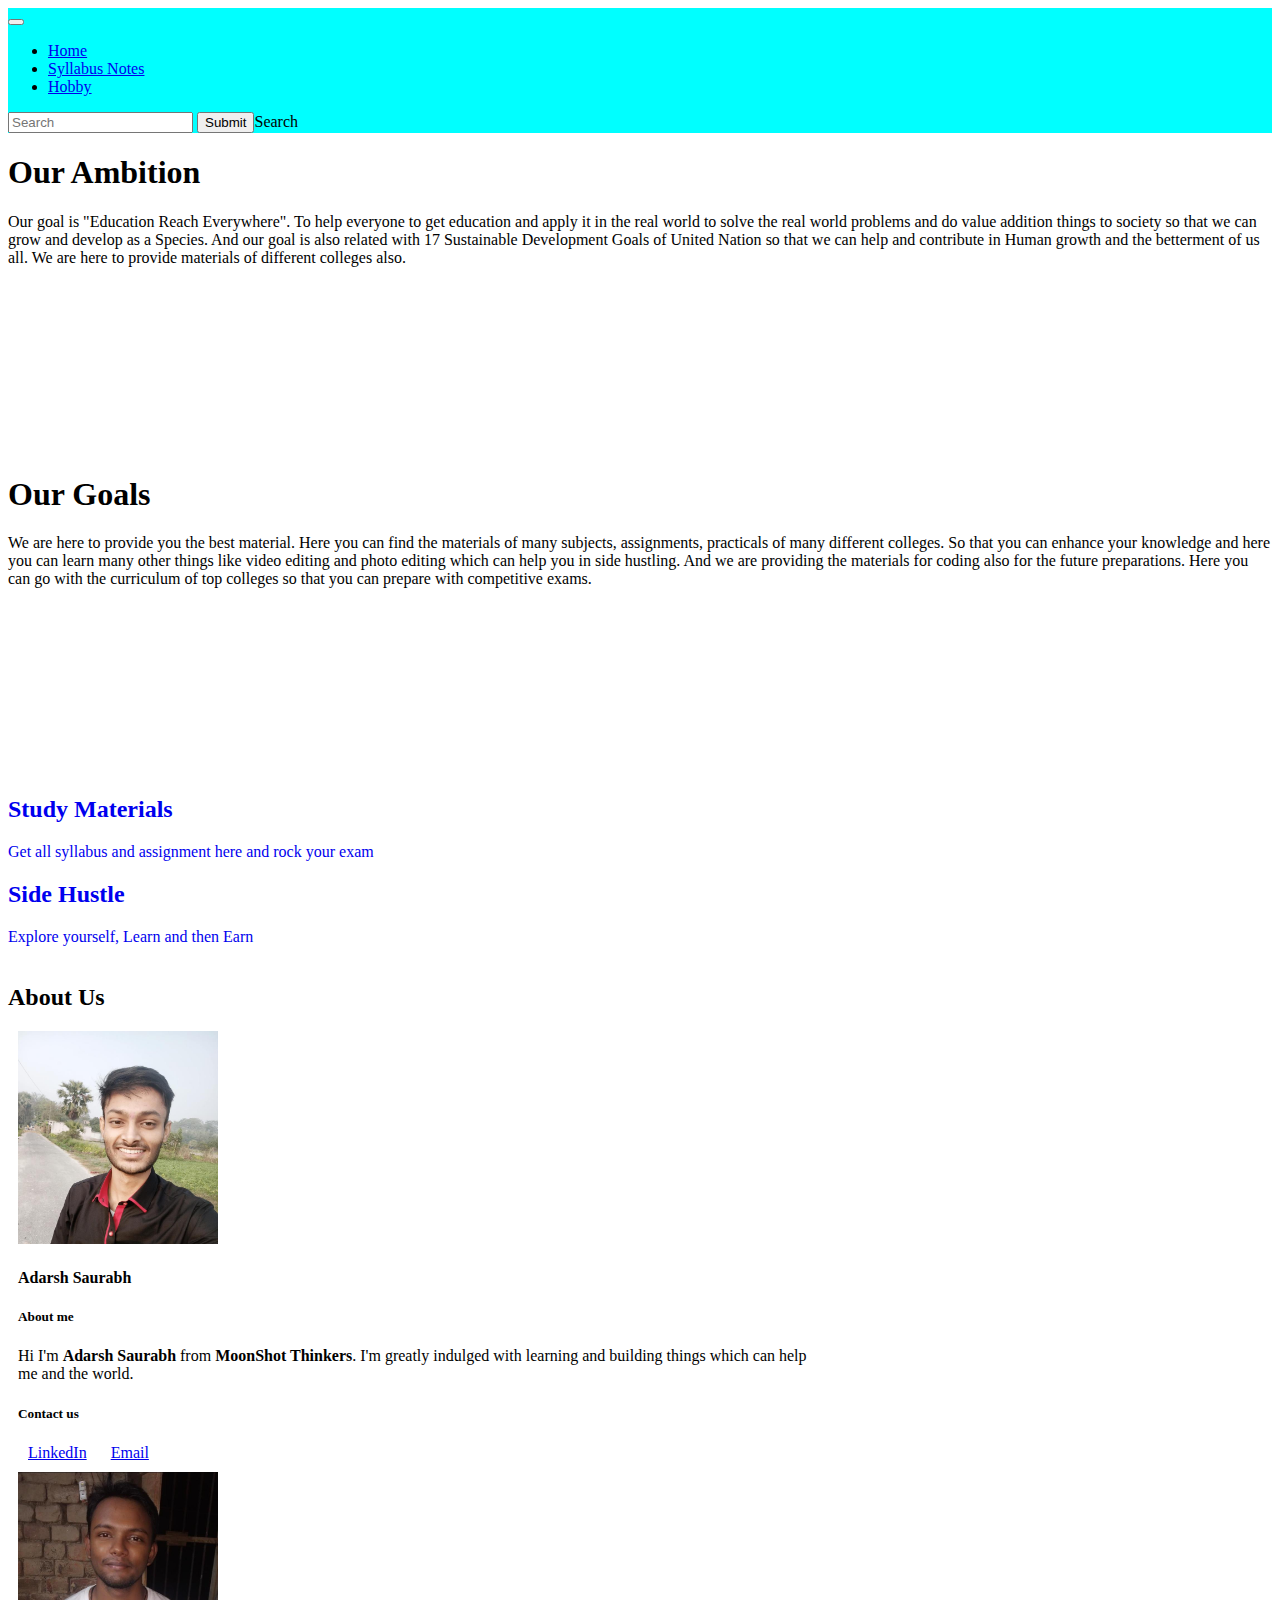
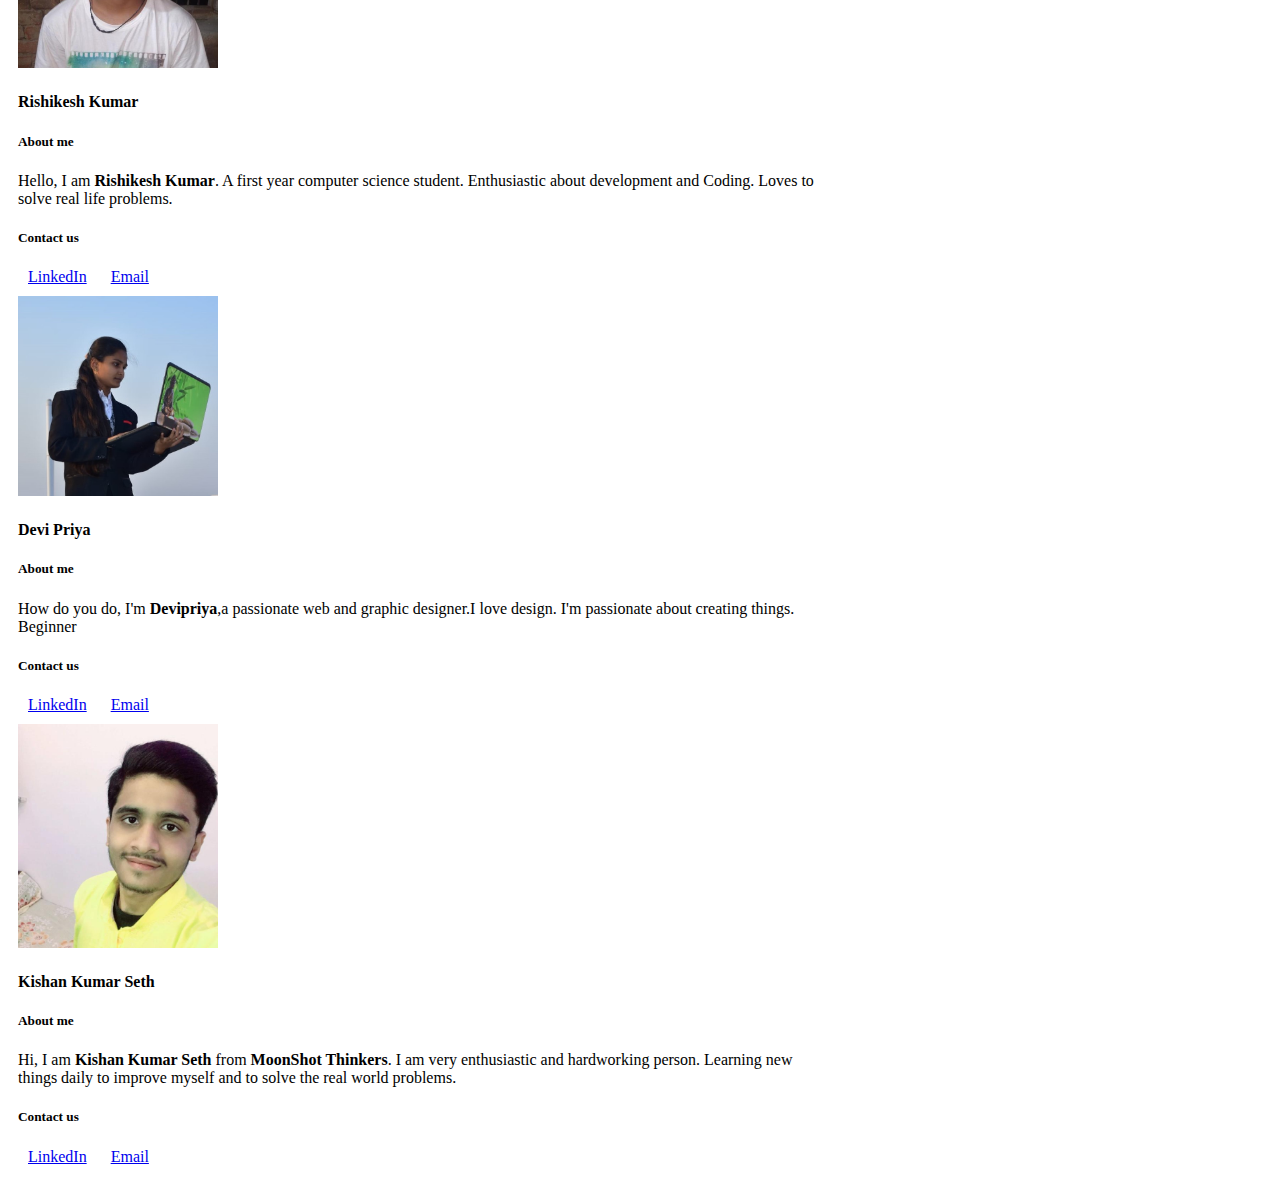
<file: QualityEducation/index.html>
<!DOCTYPE html>
<html lang="en">

<head>
    <meta charset="UTF-8">
    <meta http-equiv="X-UA-Compatible" content="IE=edge">
    <meta name="viewport" content="width=device-width, initial-scale=1.0">
    <title>Home</title>
    <link href="https://cdn.jsdelivr.net/npm/bootstrap@5.0.0-beta3/dist/css/bootstrap.min.css" rel="stylesheet"
        integrity="sha384-eOJMYsd53ii+scO/bJGFsiCZc+5NDVN2yr8+0RDqr0Ql0h+rP48ckxlpbzKgwra6" crossorigin="anonymous">
    <script src="https://ajax.googleapis.com/ajax/libs/jquery/3.4.1/jquery.min.js"></script>
    <link rel="stylesheet" href="static/css/index.css">
</head>

<body>
    <nav class="navbar navbar-expand-lg navbar-dark bg-dark shadow sticky-top">
        <div class="container-fluid">
            <button class="navbar-toggler" type="button" data-bs-toggle="collapse"
                data-bs-target="#navbarSupportedContent" aria-controls="navbarSupportedContent" aria-expanded="false"
                aria-label="Toggle navigation">
                <span class="navbar-toggler-icon"></span>
            </button>
            <div class="collapse navbar-collapse" id="navbarSupportedContent">
                <ul class="navbar-nav me-auto mb-2 mb-lg-0">
                    <li class="nav-item">
                        <a class="nav-link active" aria-current="page" href="#">Home</a>
                    </li>
                    <li class="nav-item">
                        <a class="nav-link" href="extensions/allsubs.html">Syllabus Notes</a>
                    </li>
                    <li class="nav-item">
                        <a class="nav-link" href="extensions/Hobby.html">Hobby</a>
                    </li>

                </ul>
                <form class="d-flex" method="GET" action="https://www.google.com/search">
                    <input class="form-control me-2" type="search" placeholder="Search" aria-label="Search" name="q">
                    <input class="btn btn-outline-success" type="submit">Search</input>
                </form>
            </div>
        </div>
        </div>
    </nav>
    <main class="container-fluid d-flex align-items-center flex-column mt-md-3 p-1">
        <div class="container-fluid row align-items-center p-3 no-gutters gap-3">
            <section class="col d-flex align-items-center flex-column justify-content-evenly border border-primary p-2">
                <h1 class="text-decoration-underline">Our Ambition</h1>
                <p>Our goal is <span class="fw-bolder">"Education Reach Everywhere"</span>. To help everyone to get
                    education and
                    apply it in the real
                    world to
                    solve the real world problems and do value addition things to society so that we can grow and
                    develop as a Species.
                    And our goal is also related with <span class="fw-bolder">17 Sustainable Development Goals of United
                        Nation</span> so that
                    we can help and contribute
                    in Human growth and the betterment of us all.
                    We are here to provide materials of different colleges also.</p>
            </section>

            <section class="col d-flex align-items-center flex-column justify-content-evenly border border-primary p-2">
                <h1 class="text-decoration-underline">Our Goals</h1>
                <p>We are here to provide you the best material.
                    Here you can find the materials of many subjects, assignments, practicals of many different
                    colleges.
                    So that you can enhance your knowledge and here you can learn many other things like <span
                        class="fw-bolder">video
                        editing and
                        photo editing</span> which can help you in <span class="fw-bolder">side hustling</span>. And we
                    are providing the materials
                    for coding also for the future
                    preparations. Here you can go with the curriculum of top colleges so that you can prepare with
                    competitive exams.</p>
            </section>
        </div>
        <div class="container-fluid row align-items-center p-3 no-gutters gap-3">
            <a href="extensions/allsubs.html" class="border border-primary p-2 col bg-info bg-gradient d-flex flex-column align-items-center  justify-content-center">
                <h2 class="fw-bolder">Study Materials</h2>
                <p>Get all syllabus and assignment here and rock your exam</p>
            </a>

            <a href="extensions/Hobby.html" class="border border-primary p-2 col bg-info bg-gradient d-flex flex-column align-items-center  justify-content-center">
                <h2 class="fw-bolder">Side Hustle</h2>
                <p>Explore yourself, Learn and then Earn</p>
            </a>
        </div>

    </main>

    <footer class="bg-light text-center text-lg-start d-flex align-items-center flex-column justify-content-evenly">
        <h2>About Us</h2>
        <div class="row align-items-center border border-primary p-2">
            <div class="border col">
                <img src="static/Profile Photo/i1.jpeg" class="card-img-left" alt="profile">
                <h4 class="card-title">Adarsh Saurabh</h4>
            </div>
            <div class="container col">
                <h5>About me</h5>
                <p>Hi I'm <b>Adarsh Saurabh</b> from <b>MoonShot Thinkers</b>. I'm greatly indulged with learning and building things which can help me and the world.<br>
</p>
                <h5>Contact us</h5>
                <a href="https://www.linkedin.com/in/adarsh-saurabh-b27492145/" class="btn btn-primary" role="button"
                    target="_blank">LinkedIn</a>
                <a href="mailto:adarshsaurabh1396@gmail.com" class="btn btn-primary" role="button">Email</a>
            </div>
        </div>
        <div class="row align-items-center border border-primary p-2">
            <div class="border col">
                <img src="static/Profile Photo/i2.jpeg" class="card-img-left" alt="profile">
                <h4 class="card-title">Rishikesh Kumar</h4>
            </div>
            <div class="container col">
                <h5>About me</h5>
                <p>Hello, 
                    I am <b>Rishikesh Kumar</b>.
                    A first year computer science student. Enthusiastic about development and Coding. Loves to solve real life problems.</p>
                <h5>Contact us</h5>
                <a href="https://www.linkedin.com/in/rishikesh-kumar-b62b22201/" class="btn btn-primary" role="button"
                    target="_blank">LinkedIn</a>
                <a href="mailto:rishi7258prince@gmail.com" class="btn btn-primary" role="button">Email</a>
            </div>
        </div>
        <div class="row align-items-center border border-primary p-2">
            <div class="border col">
                <img src="static/Profile Photo/i3.jpg" class="card-img-left" alt="profile">
                <h4 class="card-title">Devi Priya</h4>
            </div>
            <div class="container col">
                <h5>About me</h5>
                <p>How do you do, I'm<b> Devipriya</b>,a passionate web and graphic designer.I love design. I'm passionate about creating things. Beginner</p>
                <h5>Contact us</h5>
                <a href="https://www.linkedin.com/in/devipriya-vaddepally-750347201/" class="btn btn-primary"
                    role="button" target="_blank">LinkedIn</a>
                <a href="mailto:devipriyavaddepally@gmail.com" class="btn btn-primary" role="button">Email</a>
            </div>
        </div>
        <div class="row align-items-center border border-primary p-2 d-flex">
            <div class="border col">
                <img src="static/Profile Photo/i4.jpeg" class="card-img-left" alt="profile">
                <h4 class="card-title">Kishan Kumar Seth</h4>
            </div>
            <div class="container col">
                <h5>About me</h5>
                            <p> Hi, I am <b>Kishan Kumar Seth</b> from <b>MoonShot Thinkers</b>.
                        I am very enthusiastic and hardworking person. 
                        Learning new things daily  to improve myself and to solve the real world problems.
                    
                    
                    </p>
                <h5>Contact us</h5>
                <a href="https://www.linkedin.com/in/kishan-kumar-seth-abc" class="btn btn-primary" role="button"
                    target="_blank">LinkedIn</a>
                <a href="mailto:kkseth412@gmail.com" class="btn btn-primary" role="button">Email</a>
            </div>
        </div>

    </footer>

    <!-- <div class="auth_window">
        <div class="remove">
            <span>X</span>
        </div>
        <div class="login">
            <div class="switch">
                <button class="login_switch">Login</button>
                <button class="signup_switch">Signup</button>
            </div>
            <form action="#" id="login_form" method="POST">
                <input type="text" placeholder="Enter your username or password" name="name" required>
                <input type="password" placeholder="Enter your password" name="password" required>
                <input type="submit" value="Login">
            </form>
            <form action="#" id="signup_form" method="POST">
                <input type="text" name="name" id="name" placeholder="Enter your name" required>
                <input type="email" name="email" id="email" placeholder="Enter your email" required>
                <input type="password" name="password" id="password" placeholder="Enter a secure password" required>
                <input type="password" placeholder="Re-enter your password" required>
                <input type="submit" value="Create account">
            </form>
            <div class="other_oth_options">
                <h3>Other Methods</h3>
                <img src="static//images/images.png" alt="Google">
                <img src="static/images/fb_icon_325x325.png" alt="Facebook">
                <img src="static/images/download.png" alt="LinkedIn">
            </div>
        </div>
    </div> -->
</body>


<script src="https://cdn.jsdelivr.net/npm/bootstrap@5.0.0-beta3/dist/js/bootstrap.bundle.min.js"
    integrity="sha384-JEW9xMcG8R+pH31jmWH6WWP0WintQrMb4s7ZOdauHnUtxwoG2vI5DkLtS3qm9Ekf"
    crossorigin="anonymous"></script>
<script src="https://cdn.jsdelivr.net/npm/@popperjs/core@2.9.1/dist/umd/popper.min.js"
    integrity="sha384-SR1sx49pcuLnqZUnnPwx6FCym0wLsk5JZuNx2bPPENzswTNFaQU1RDvt3wT4gWFG"
    crossorigin="anonymous"></script>
<script src="https://cdn.jsdelivr.net/npm/bootstrap@5.0.0-beta3/dist/js/bootstrap.min.js"
    integrity="sha384-j0CNLUeiqtyaRmlzUHCPZ+Gy5fQu0dQ6eZ/xAww941Ai1SxSY+0EQqNXNE6DZiVc"
    crossorigin="anonymous"></script>
<script src="static/js/index.js"></script>

</html>
</file>
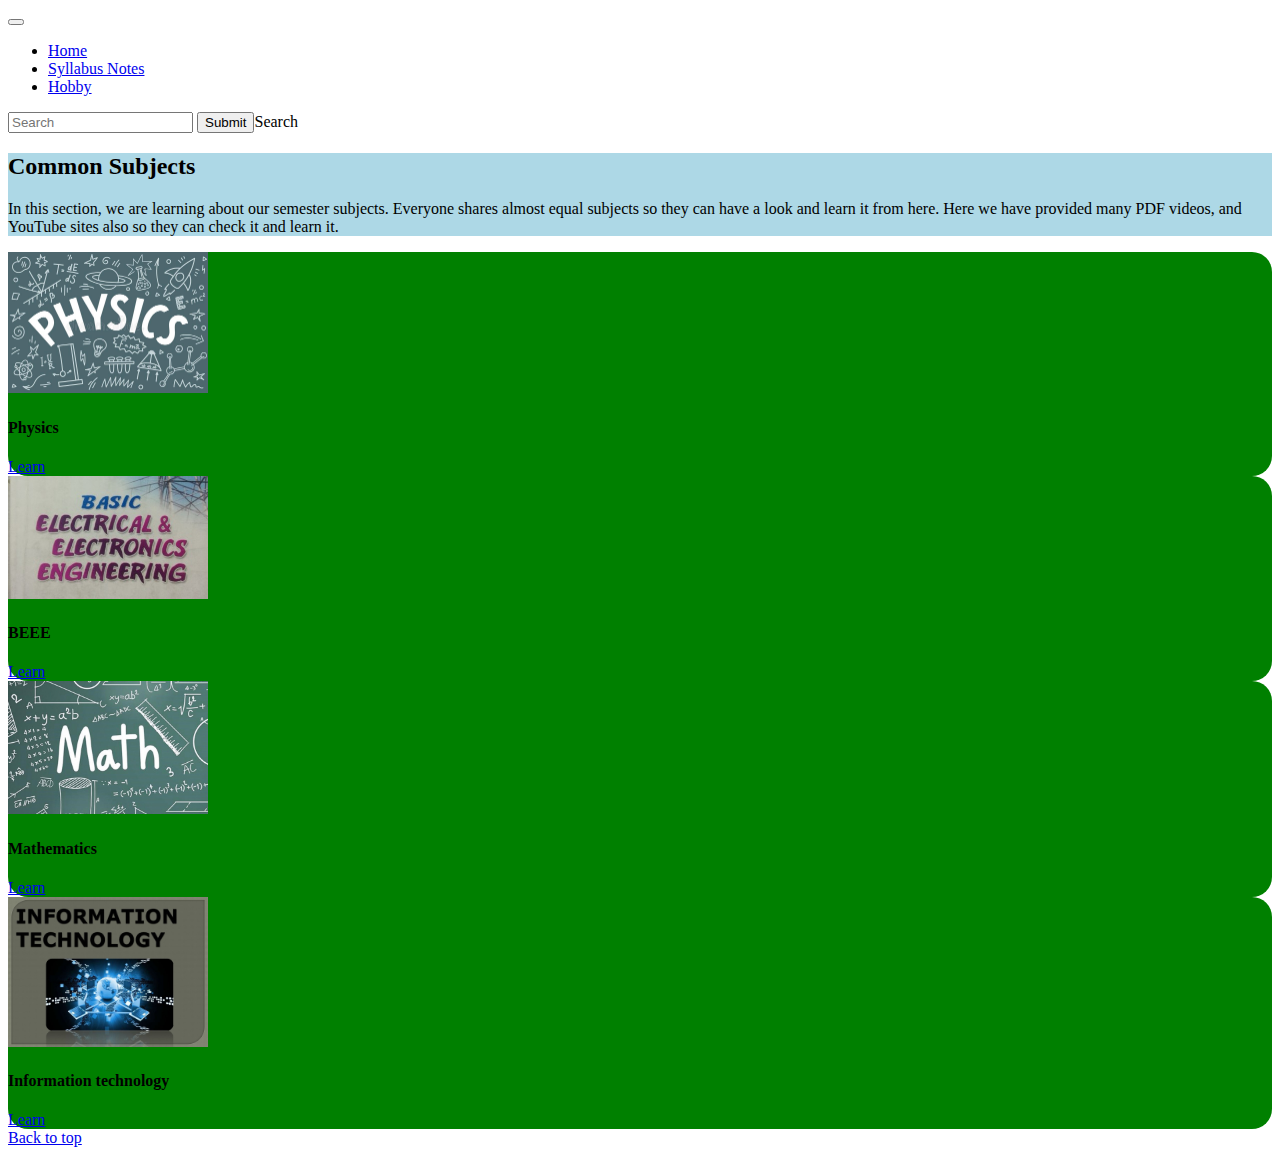
<file: QualityEducation/extensions/allsubs.html>
<!doctype html>
<html lang="en">

<head>

  <meta charset="utf-8">
  <meta name="viewport" content="width=device-width, initial-scale=1">


  <link href="https://cdn.jsdelivr.net/npm/bootstrap@5.0.0-beta3/dist/css/bootstrap.min.css" rel="stylesheet"
    integrity="sha384-eOJMYsd53ii+scO/bJGFsiCZc+5NDVN2yr8+0RDqr0Ql0h+rP48ckxlpbzKgwra6" crossorigin="anonymous">
  <link rel="stylesheet" href="../static/css/allsubs.css">
  <title>Subjects</title>
</head>



<body>
  <nav id="nav_top" class="navbar navbar-expand-lg navbar-dark bg-dark shadow sticky-top">
    <div class="container-fluid">
        <button class="navbar-toggler" type="button" data-bs-toggle="collapse"
            data-bs-target="#navbarSupportedContent" aria-controls="navbarSupportedContent" aria-expanded="false"
            aria-label="Toggle navigation">
            <span class="navbar-toggler-icon"></span>
        </button>
        <div class="collapse navbar-collapse" id="navbarSupportedContent">
            <ul class="navbar-nav me-auto mb-2 mb-lg-0">
                <li class="nav-item">
                    <a class="nav-link" aria-current="page" href="../index.html">Home</a>
                </li>
                <li class="nav-item">
                    <a class="nav-link active" href="#">Syllabus Notes</a>
                </li>
                <li class="nav-item">
                    <a class="nav-link" href="Hobby.html">Hobby</a>
                </li>

            </ul>
            <form class="d-flex" method="GET" action="https://www.google.com/search">
              <input class="form-control me-2" type="search" placeholder="Search" aria-label="Search" name="q">
              <input class="btn btn-outline-success" type="submit">Search</input>
          </form>
        </div>
    </div>
    </div>
</nav>
  <header class="container-fluid text-center shadow border">
    <h2>Common Subjects</h2>
    <p>In this section, we are learning about our semester subjects. Everyone shares almost equal subjects so they can have a look and learn it from here. Here we have provided many PDF videos, and YouTube sites also so they can check it and learn it.</p>
  </header>

  <div class="container-fluid row row-cols-4 gap-3 mx-auto border justify-content-center">

    <div class="card col align-items-center justify-content-center shadow">
      <img src="../static/images/physics-doodles-lettering-education-vector-illustration-physics-doodles-lettering-135625483.jpg" alt="Image">
      <h4>Physics</h4>
      <a class="container-fluid btn btn-primary fw-bolder" role="button" href="Subjects/Physics.html">Learn</a>
    </div>

    <div class="card col align-items-center justify-content-center shadow">
      <img src="../static/images/beee.jpg" alt="Image">
      <h4>BEEE</h4>
      <a class="container-fluid btn btn-primary fw-bolder" role="button" href="Subjects/BEEE.html">Learn</a>
    </div>

    <div class="card col align-items-center justify-content-center shadow">
      <img src="../static/images/mathematics-png.jpg" alt="Image">
      <h4>Mathematics</h4>
      <a class="container-fluid btn btn-primary fw-bolder" role="button" href="Subjects/Mathematics.html">Learn</a>
    </div>

    <div class="card col align-items-center justify-content-center shadow">
      <img src="../static/images/it.jpg" alt="Image">
      <h4>Information technology</h4>
      <a class="container-fluid btn btn-primary fw-bolder" role="button" href="Subjects/IIT.html">Learn</a>
    </div>

  <!-- <div class="card col align-items-center justify-content-center shadow">
      <img src="../static/images/english1.png" alt="Image">
      <h4>English</h4>
      <a class="container-fluid btn btn-primary fw-bolder" role="button" href="Subjects/english.html">Learn</a>
    </div>-->

  </div>

  <a href="#" class="container-fluid btn btn-primary mx-auto fw-bolder my-md-2" role="button">Back to top</a>

  
</body>

<script src="https://cdn.jsdelivr.net/npm/bootstrap@5.0.0-beta3/dist/js/bootstrap.bundle.min.js"
  integrity="sha384-JEW9xMcG8R+pH31jmWH6WWP0WintQrMb4s7ZOdauHnUtxwoG2vI5DkLtS3qm9Ekf"
  crossorigin="anonymous"></script>


<script src="https://cdn.jsdelivr.net/npm/@popperjs/core@2.9.1/dist/umd/popper.min.js"
  integrity="sha384-SR1sx49pcuLnqZUnnPwx6FCym0wLsk5JZuNx2bPPENzswTNFaQU1RDvt3wT4gWFG"
  crossorigin="anonymous"></script>
<script src="https://cdn.jsdelivr.net/npm/bootstrap@5.0.0-beta3/dist/js/bootstrap.min.js"
  integrity="sha384-j0CNLUeiqtyaRmlzUHCPZ+Gy5fQu0dQ6eZ/xAww941Ai1SxSY+0EQqNXNE6DZiVc"
  crossorigin="anonymous"></script>
  
</html>
</file>
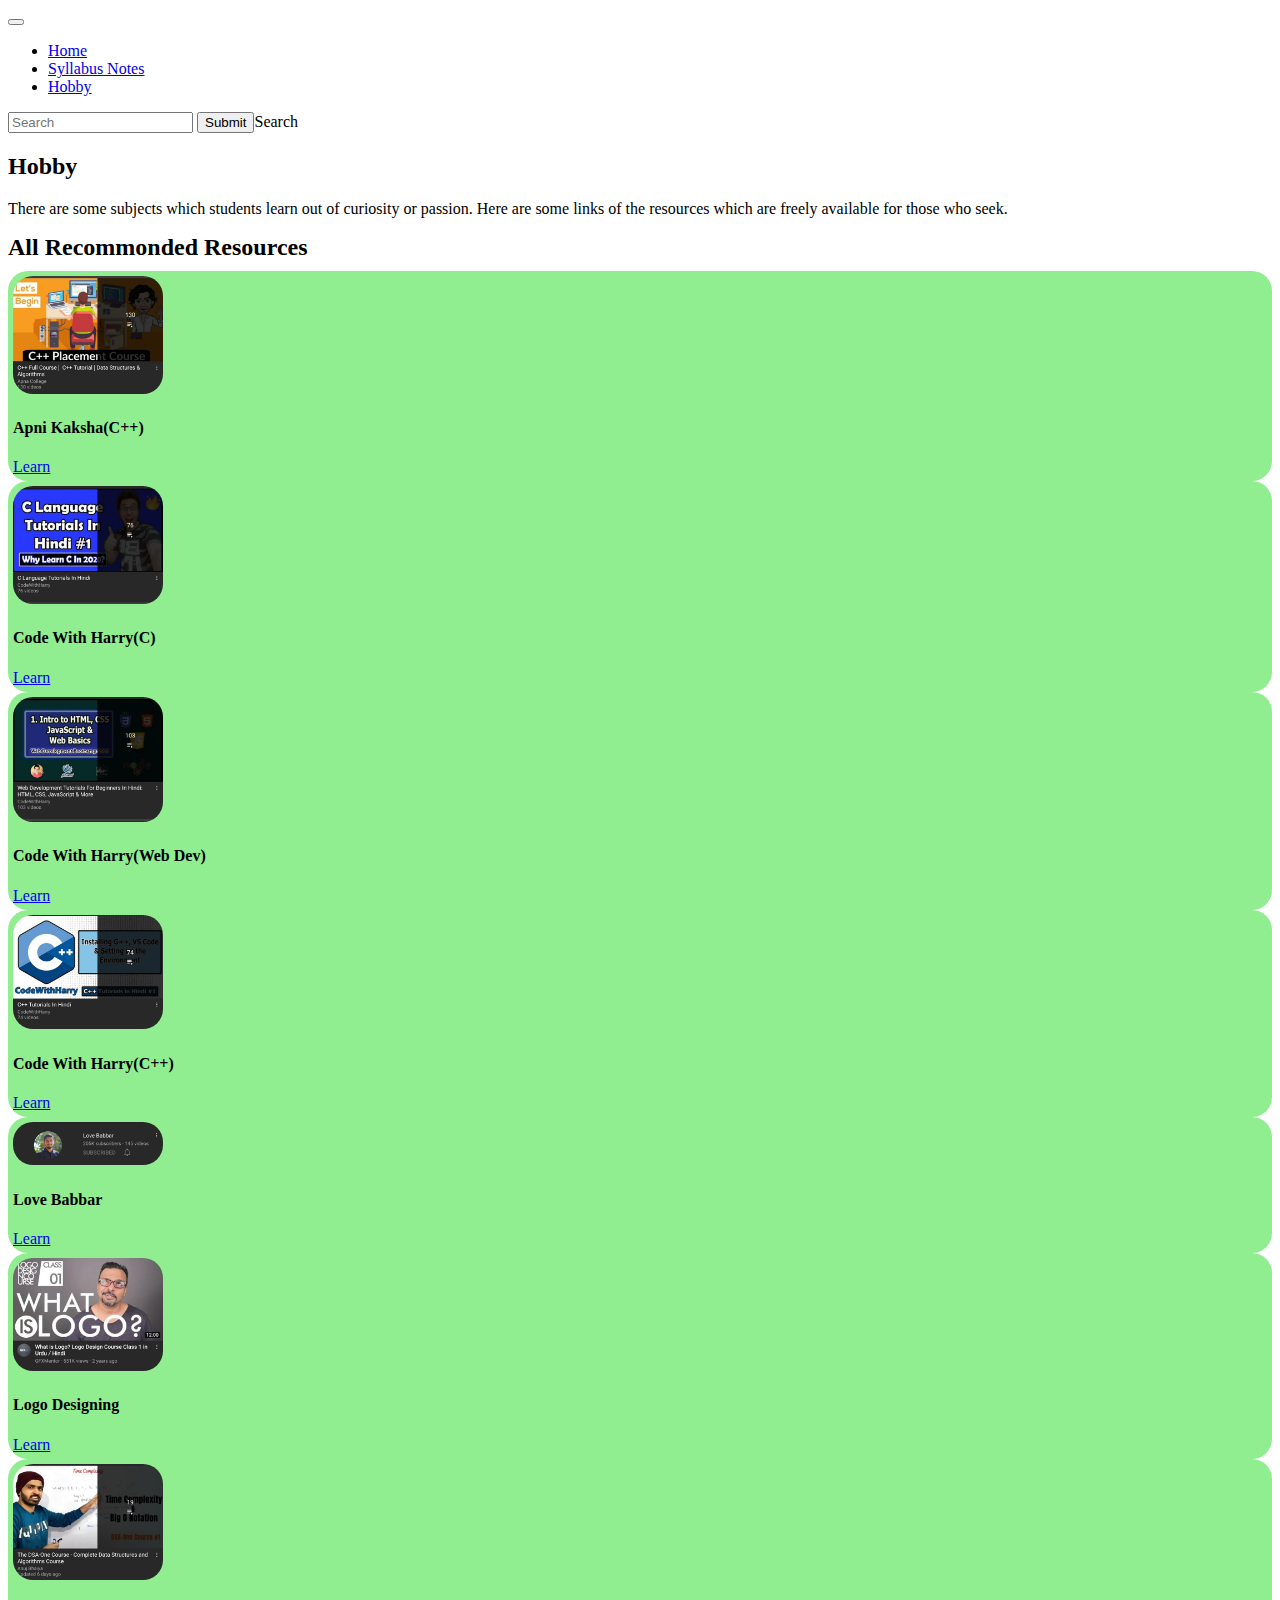
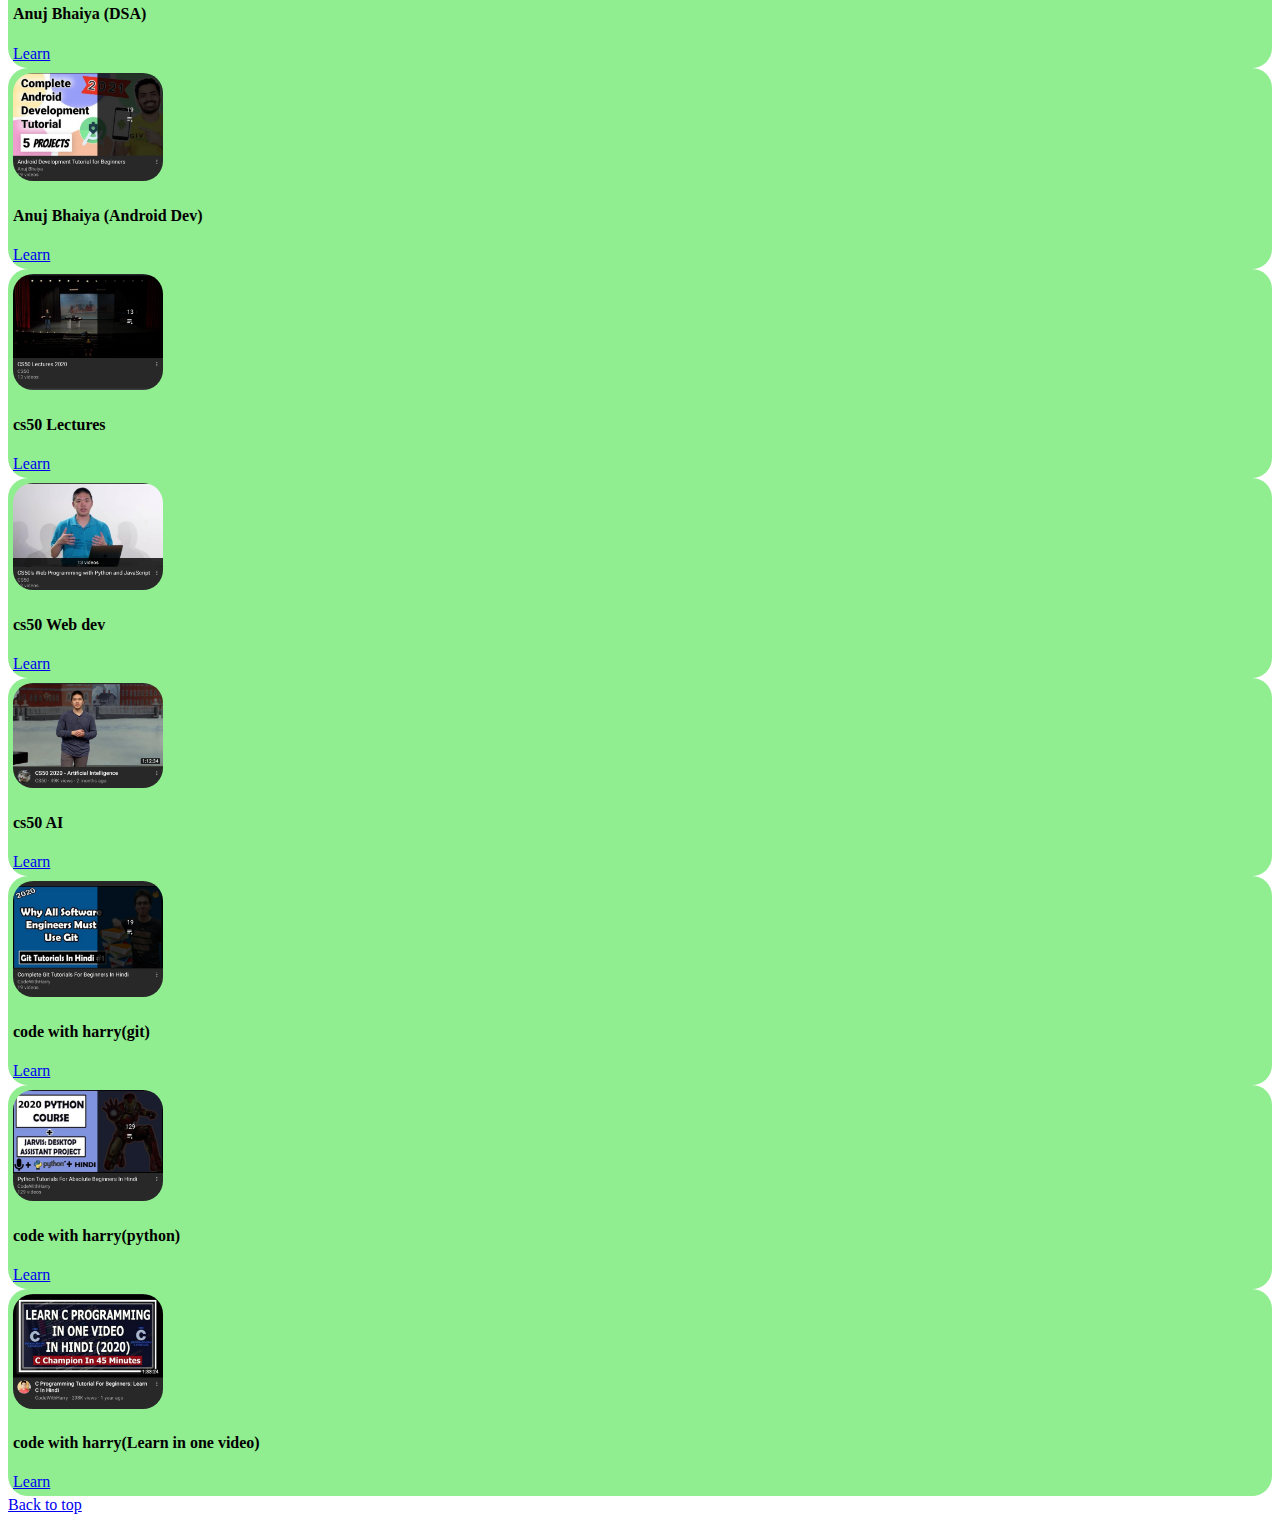
<file: QualityEducation/extensions/Hobby.html>
<!doctype html>
<html lang="en">

<head>

  <meta charset="utf-8">
  <meta name="viewport" content="width=device-width, initial-scale=1">

  <link href="https://cdn.jsdelivr.net/npm/bootstrap@5.0.0-beta3/dist/css/bootstrap.min.css" rel="stylesheet"
    integrity="sha384-eOJMYsd53ii+scO/bJGFsiCZc+5NDVN2yr8+0RDqr0Ql0h+rP48ckxlpbzKgwra6" crossorigin="anonymous">
  <link rel="stylesheet" href="../static/css/hobby.css">
  <title>Hobby</title>
</head>

<body>
  <nav id="nav_top" class="navbar navbar-expand-lg navbar-dark bg-dark shadow sticky-top">
    <div class="container-fluid">
        <button class="navbar-toggler" type="button" data-bs-toggle="collapse"
            data-bs-target="#navbarSupportedContent" aria-controls="navbarSupportedContent" aria-expanded="false"
            aria-label="Toggle navigation">
            <span class="navbar-toggler-icon"></span>
        </button>
        <div class="collapse navbar-collapse" id="navbarSupportedContent">
            <ul class="navbar-nav me-auto mb-2 mb-lg-0">
                <li class="nav-item">
                    <a class="nav-link" aria-current="page" href="../index.html">Home</a>
                </li>
                <li class="nav-item">
                    <a class="nav-link" href="allsubs.html">Syllabus Notes</a>
                </li>
                <li class="nav-item">
                    <a class="nav-link active" href="#">Hobby</a>
                </li>

            </ul>
            <form class="d-flex" method="GET" action="https://www.google.com/search">
              <input class="form-control me-2" type="search" placeholder="Search" aria-label="Search" name="q">
              <input class="btn btn-outline-success" type="submit">Search</input>
          </form>
        </div>
    </div>
    </div>
</nav>
  <header id="header" class="container-fluid text-center border shadow">
    <h2 class="fw-bolder">Hobby</h2>
    <p>There are some subjects which students learn out of curiosity or passion. Here are some links of the resources which are freely available for those who seek.</p>
  </header>

  <main class="container-fluid">
    <h2 class="text-center bg-info shadow">All Recommonded Resources</h2>

    <div class="row row-cols-4 gap-3 mx-auto border justify-content-center">

      <div class="card col align-items-center">
        <img src="../static/Hobby thumbnail/Apni kaksha cpp.jpeg" alt="Image">
        <h4>Apni Kaksha(C++)</h4>
        <a class="btn btn-primary fw-bolder container-fluid" role="button"
          href="https://youtube.com/playlist?list=PLfqMhTWNBTe0b2nM6JHVCnAkhQRGiZMSJ" target="_blank">Learn</a>
      </div>
      <div class="card col align-items-center">
        <img src="../static/Hobby thumbnail/code with harry c.jpeg" alt="Image">
        <h4>Code With Harry(C)</h4>
        <a class="btn btn-primary fw-bolder container-fluid" role="button"
          href="https://www.youtube.com/watch?v=9-GSIN8s5Eo&list=PLu0W_9lII9ahSEQv6cHtu8JBXNgK2_QMX"
          target="_blank">Learn</a>
      </div>
      <div class="card col align-items-center">
        <img src="../static/Hobby thumbnail/c w h webd.jpeg" alt="Image">
        <h4>Code With Harry(Web Dev)</h4>
        <a class="btn btn-primary fw-bolder container-fluid" role="button"
          href="https://www.youtube.com/watch?v=9DxdE__m_LA&list=PLu0W_9lII9aiQiOwthuSvinxoflmhRxM3"
          target="_blank">Learn</a>
      </div>
      <div class="card col align-items-center">
        <img src="../static/Hobby thumbnail/code with harry cpp.jpeg" alt="Image">
        <h4>Code With Harry(C++)</h4>
        <a class="btn btn-primary fw-bolder container-fluid" role="button"
          href="https://www.youtube.com/watch?v=j8nAHeVKL08&list=PLu0W_9lII9agpFUAlPFe_VNSlXW5uE0YL"
          target="_blank">Learn</a>
      </div>
      <div class="card col align-items-center">
        <img src="../static/Hobby thumbnail/L B.jpeg" alt="Image">
        <h4>Love Babbar</h4>
        <a class="btn btn-primary fw-bolder container-fluid" role="button"
          href="https://www.youtube.com/watch?v=AgrV4QHZKl4&list=PL4PCksYQGLJOcaPLgeMFaxaHigPFjBuTG"
          target="_blank">Learn</a>
      </div>
      <div class="card col align-items-center">
        <img src="../static/Hobby thumbnail/Gfx mentor logo.jpeg" alt="Image">
        <h4>Logo Designing</h4>
        <a class="btn btn-primary fw-bolder container-fluid" role="button"
          href="https://www.youtube.com/watch?v=NfkQeOSmIMY&list=PLW-zSkCnZ-gDer-VZlBbe1f9-G0zNYdtg"
          target="_blank">Learn</a>
      </div>

      <div class="card col align-items-center">
        <img src="../static/Hobby thumbnail/Anuj bhaiya dsa.jpeg" alt="Image">
        <h4>Anuj Bhaiya (DSA)</h4>
        <a class="btn btn-primary fw-bolder container-fluid" role="button"
          href="https://www.youtube.com/playlist?list=PLUcsbZa0qzu3yNzzAxgvSgRobdUUJvz7p"
          target="_blank">Learn</a>
      </div>

      <div class="card col align-items-center">
        <img src="../static/Hobby thumbnail/Anuj bhaiya Android dev.jpeg" alt="Image">
        <h4>Anuj Bhaiya (Android Dev)</h4>
        <a class="btn btn-primary fw-bolder container-fluid" role="button"
          href="https://www.youtube.com/playlist?list=PLUcsbZa0qzu3Mri2tL1FzZy-5SX75UJfb"
          target="_blank">Learn</a>
      </div>

      <div class="card col align-items-center">
        <img src="../static/Hobby thumbnail/Cs50 lectures.jpeg" alt="Image">
        <h4>cs50 Lectures</h4>
        <a class="btn btn-primary fw-bolder container-fluid" role="button"
          href="https://www.youtube.com/playlist?list=PLhQjrBD2T382_R182iC2gNZI9HzWFMC_8"
          target="_blank">Learn</a>
      </div>

      <div class="card col align-items-center">
        <img src="../static/Hobby thumbnail/Cs 50 web d.jpeg" alt="Image">
        <h4>cs50 Web dev</h4>
        <a class="btn btn-primary fw-bolder container-fluid" role="button"
          href="https://www.youtube.com/playlist?list=PLhQjrBD2T380xvFSUmToMMzERZ3qB5Ueu"
          target="_blank">Learn</a>
      </div>

      <div class="card col align-items-center">
        <img src="../static/Hobby thumbnail/Cs 50 ai.jpeg" alt="Image">
        <h4>cs50 AI</h4>
        <a class="btn btn-primary fw-bolder container-fluid" role="button"
          href="https://www.youtube.com/playlist?list=PLhQjrBD2T382Nz7z1AEXmioc27axa19Kv"
          target="_blank">Learn</a>
      </div>

      <div class="card col align-items-center">
        <img src="../static/Hobby thumbnail/de with harry git.jpeg" alt="Image">
        <h4>code with harry(git)</h4>
        <a class="btn btn-primary fw-bolder container-fluid" role="button"
          href="https://www.youtube.com/playlist?list=PLu0W_9lII9agwhy658ZPA0MTStKUJTWPi"
          target="_blank">Learn</a>
      </div>

      <div class="card col align-items-center">
        <img src="../static/Hobby thumbnail/Code with harry python.jpeg" alt="Image">
        <h4>code with harry(python)</h4>
        <a class="btn btn-primary fw-bolder container-fluid" role="button"
          href="https://www.youtube.com/playlist?list=PLu0W_9lII9agICnT8t4iYVSZ3eykIAOME"
          target="_blank">Learn</a>
      </div>

      <div class="card col align-items-center">
        <img src="../static/Hobby thumbnail/Code with learn in 1 video.jpeg" alt="Image">
        <h4>code with harry(Learn in one video)</h4>
        <a class="btn btn-primary fw-bolder container-fluid" role="button"
          href="https://www.youtube.com/playlist?list=PLu0W_9lII9ahKZ42vg2w9ERPmShYbYAB7"
          target="_blank">Learn</a>
      </div>

    </div>

    <a href="#header" class="container-fluid btn btn-primary mx-auto fw-bolder" role="button">Back to top</a>
  </main>

  <script src="https://cdn.jsdelivr.net/npm/bootstrap@5.0.0-beta3/dist/js/bootstrap.bundle.min.js"
    integrity="sha384-JEW9xMcG8R+pH31jmWH6WWP0WintQrMb4s7ZOdauHnUtxwoG2vI5DkLtS3qm9Ekf"
    crossorigin="anonymous"></script>


  <script src="https://cdn.jsdelivr.net/npm/@popperjs/core@2.9.1/dist/umd/popper.min.js"
    integrity="sha384-SR1sx49pcuLnqZUnnPwx6FCym0wLsk5JZuNx2bPPENzswTNFaQU1RDvt3wT4gWFG"
    crossorigin="anonymous"></script>
  <script src="https://cdn.jsdelivr.net/npm/bootstrap@5.0.0-beta3/dist/js/bootstrap.min.js"
    integrity="sha384-j0CNLUeiqtyaRmlzUHCPZ+Gy5fQu0dQ6eZ/xAww941Ai1SxSY+0EQqNXNE6DZiVc"
    crossorigin="anonymous"></script>

</body>

</html>
</file>
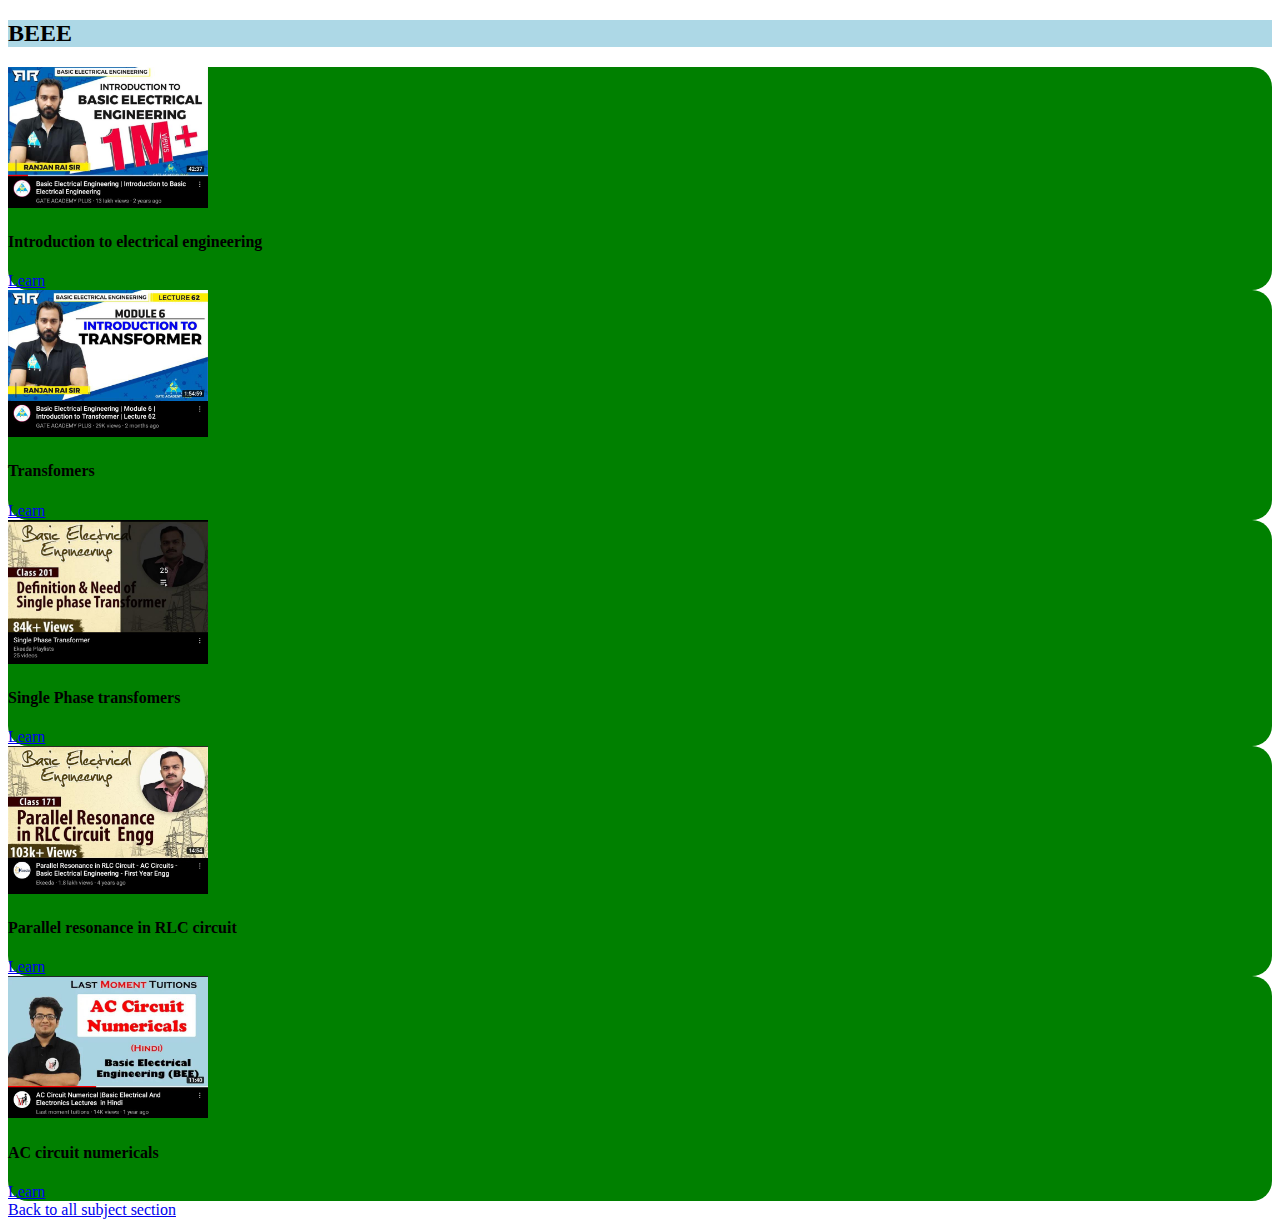
<file: QualityEducation/extensions/Subjects/BEEE.html>
<!DOCTYPE html>
<html lang="en">
<head>
    <meta charset="UTF-8">
    <meta http-equiv="X-UA-Compatible" content="IE=edge">
    <meta name="viewport" content="width=device-width, initial-scale=1.0">
    <link href="https://cdn.jsdelivr.net/npm/bootstrap@5.0.0-beta3/dist/css/bootstrap.min.css" rel="stylesheet"
        integrity="sha384-eOJMYsd53ii+scO/bJGFsiCZc+5NDVN2yr8+0RDqr0Ql0h+rP48ckxlpbzKgwra6" crossorigin="anonymous">
    <link rel="stylesheet" href="../../static/css/physics.css">
    <title>Basic Electrical Engineering</title>
</head>
<body>
    <header class="container-fluid text-center p-2 shadow">
        <h2>BEEE</h2>
    </header>

    <main class="container-fluid my-md-3">

        <div class="container-fluid row row-cols-4 gap-3 mx-auto border justify-content-center">

            <div class="card col align-items-center justify-content-center shadow">
                <img src="../../static/thumbnails/basic beee.jpg"
                    alt="Image">
                <h4>Introduction to electrical engineering</h4>
                <a class="container-fluid btn btn-primary fw-bolder" role="button"
                    href="https://youtu.be/Vd2UJiIPbag">Learn</a>
            </div>

            <div class="card col align-items-center justify-content-center shadow">
                <img src="../../static/thumbnails/transfomers.jpg"
                    alt="Image">
                <h4>Transfomers</h4>
                <a class="container-fluid btn btn-primary fw-bolder" role="button"
                    href="https://youtu.be/YZKqcOJ7TwE">Learn</a>
            </div>

            <div class="card col align-items-center justify-content-center shadow">
                <img src="../../static/thumbnails/single phse trans.jpg"
                    alt="Image">
                <h4>Single Phase transfomers</h4>
                <a class="container-fluid btn btn-primary fw-bolder" role="button"
                    href="https://youtube.com/playlist?list=PL4K9r9dYCOopvPWp1qKmuhxLtwGh-8XLN">Learn</a>
            </div>

            <div class="card col align-items-center justify-content-center shadow">
                <img src="../../static/thumbnails/parallel_resonance.jpg"
                    alt="Image">
                <h4>Parallel resonance in RLC circuit</h4>
                <a class="container-fluid btn btn-primary fw-bolder" role="button"
                    href="https://youtu.be/sr9lC8Pc7f4">Learn</a>
            </div>

            <div class="card col align-items-center justify-content-center shadow">
                <img src="../../static/thumbnails/Ac ciruit numericals.jpg"
                    alt="Image">
                <h4>AC circuit numericals</h4>
                <a class="container-fluid btn btn-primary fw-bolder" role="button"
                    href="https://youtu.be/1adYIObHAnw">Learn</a>
            </div>

        </div>

    <a href="../allsubs.html" class="btn btn-primary container-fluid my-md-3 fw-bolder">Back to all subject section</a>

    </main>

</body>
<script src="https://cdn.jsdelivr.net/npm/bootstrap@5.0.0-beta3/dist/js/bootstrap.bundle.min.js"
    integrity="sha384-JEW9xMcG8R+pH31jmWH6WWP0WintQrMb4s7ZOdauHnUtxwoG2vI5DkLtS3qm9Ekf"
    crossorigin="anonymous"></script>


<script src="https://cdn.jsdelivr.net/npm/@popperjs/core@2.9.1/dist/umd/popper.min.js"
    integrity="sha384-SR1sx49pcuLnqZUnnPwx6FCym0wLsk5JZuNx2bPPENzswTNFaQU1RDvt3wT4gWFG"
    crossorigin="anonymous"></script>
<script src="https://cdn.jsdelivr.net/npm/bootstrap@5.0.0-beta3/dist/js/bootstrap.min.js"
    integrity="sha384-j0CNLUeiqtyaRmlzUHCPZ+Gy5fQu0dQ6eZ/xAww941Ai1SxSY+0EQqNXNE6DZiVc"
    crossorigin="anonymous"></script>
</html>
</file>
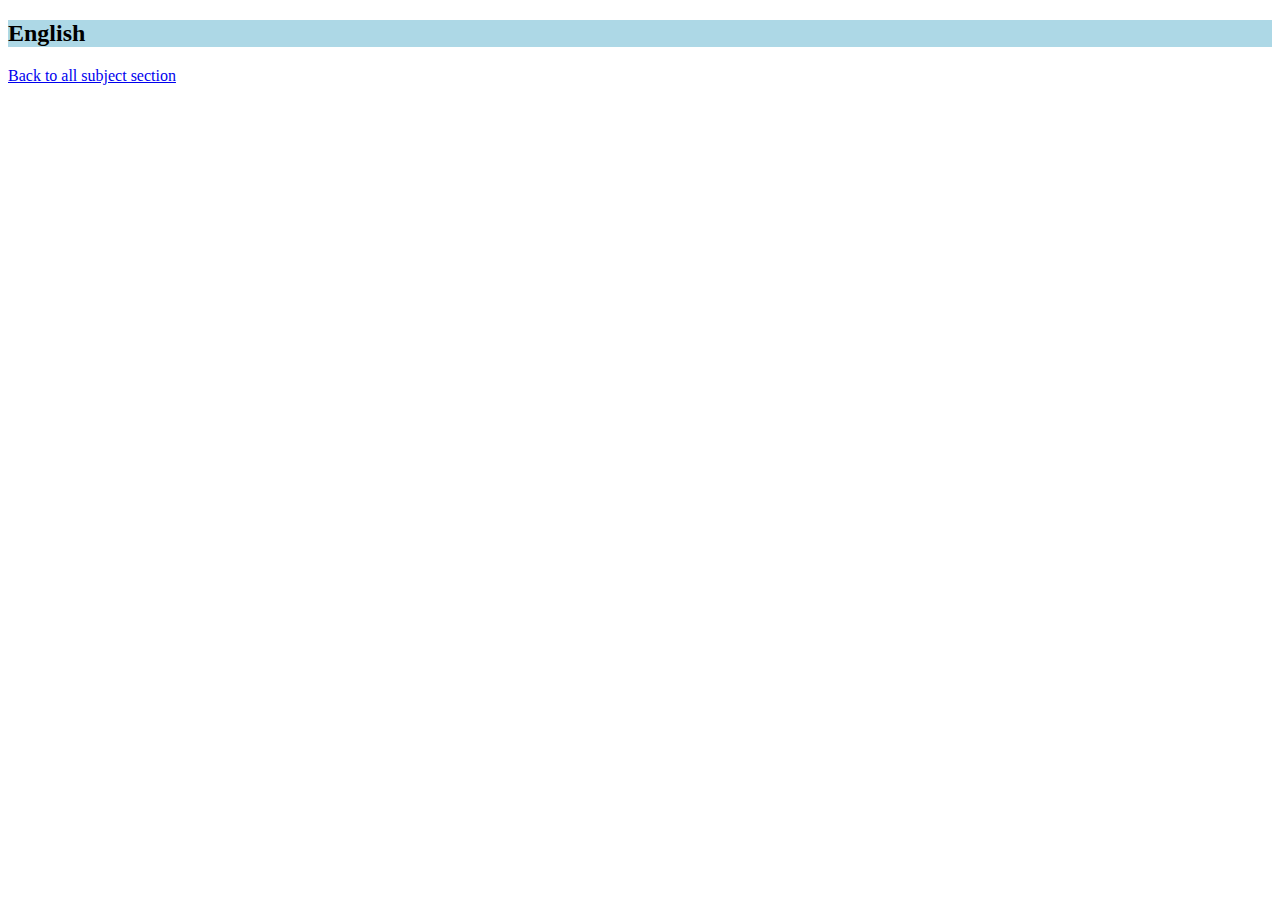
<file: QualityEducation/extensions/Subjects/english.html>
<!DOCTYPE html>
<html lang="en">
<head>
    <meta charset="UTF-8">
    <meta http-equiv="X-UA-Compatible" content="IE=edge">
    <meta name="viewport" content="width=device-width, initial-scale=1.0">
    <link href="https://cdn.jsdelivr.net/npm/bootstrap@5.0.0-beta3/dist/css/bootstrap.min.css" rel="stylesheet"
        integrity="sha384-eOJMYsd53ii+scO/bJGFsiCZc+5NDVN2yr8+0RDqr0Ql0h+rP48ckxlpbzKgwra6" crossorigin="anonymous">
    <link rel="stylesheet" href="../../static/css/physics.css">
    <title>English</title>
</head>
<body>
    <header class="container-fluid text-center p-2 shadow">
        <h2>English</h2>
    </header>

    <main class="container-fluid my-md-3">

        <div class="container-fluid row row-cols-4 gap-3 mx-auto border justify-content-center">

            <!-- <div class="card col align-items-center justify-content-center shadow">
                <img src="../../static/thumbnails/harshkrishnan(iit).jpg"
                    alt="Image">
                <h4>Introduction to Information technology by harish krishnan</h4>
                <a class="container-fluid btn btn-primary fw-bolder" role="button"
                    href="https://youtu.be/Qy064xFEW64">Learn</a>
            </div> -->

        </div>

    <a href="../allsubs.html" class="btn btn-primary container-fluid my-md-3 fw-bolder">Back to all subject section</a>

    </main>

</body>
<script src="https://cdn.jsdelivr.net/npm/bootstrap@5.0.0-beta3/dist/js/bootstrap.bundle.min.js"
    integrity="sha384-JEW9xMcG8R+pH31jmWH6WWP0WintQrMb4s7ZOdauHnUtxwoG2vI5DkLtS3qm9Ekf"
    crossorigin="anonymous"></script>


<script src="https://cdn.jsdelivr.net/npm/@popperjs/core@2.9.1/dist/umd/popper.min.js"
    integrity="sha384-SR1sx49pcuLnqZUnnPwx6FCym0wLsk5JZuNx2bPPENzswTNFaQU1RDvt3wT4gWFG"
    crossorigin="anonymous"></script>
<script src="https://cdn.jsdelivr.net/npm/bootstrap@5.0.0-beta3/dist/js/bootstrap.min.js"
    integrity="sha384-j0CNLUeiqtyaRmlzUHCPZ+Gy5fQu0dQ6eZ/xAww941Ai1SxSY+0EQqNXNE6DZiVc"
    crossorigin="anonymous"></script>
</html>
</file>
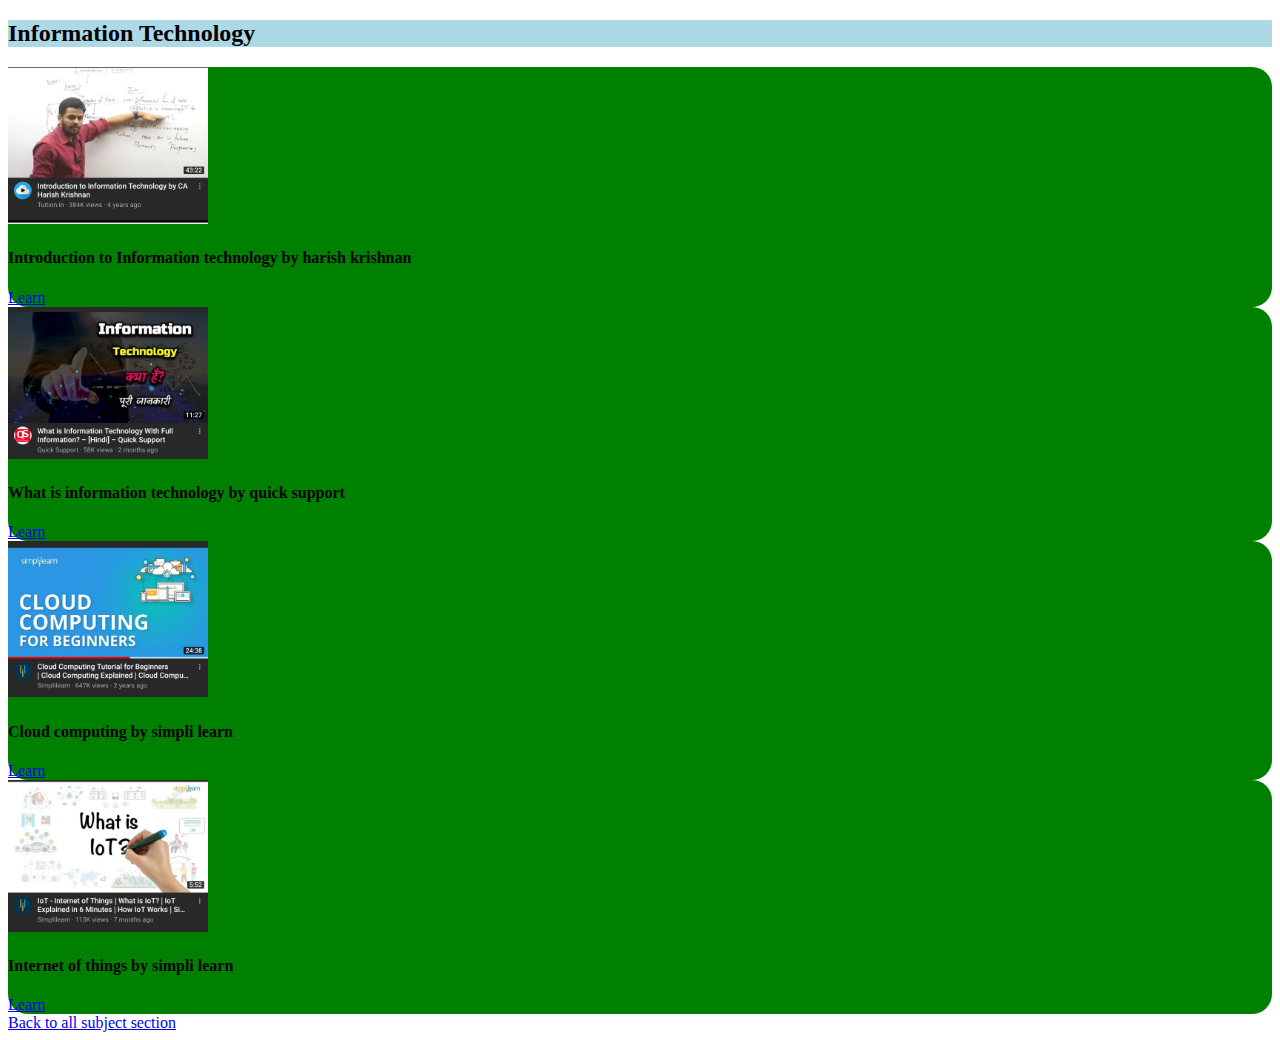
<file: QualityEducation/extensions/Subjects/IIT.html>
<!DOCTYPE html>
<html lang="en">

<head>
    <meta charset="UTF-8">
    <meta http-equiv="X-UA-Compatible" content="IE=edge">
    <meta name="viewport" content="width=device-width, initial-scale=1.0">
    <link href="https://cdn.jsdelivr.net/npm/bootstrap@5.0.0-beta3/dist/css/bootstrap.min.css" rel="stylesheet"
        integrity="sha384-eOJMYsd53ii+scO/bJGFsiCZc+5NDVN2yr8+0RDqr0Ql0h+rP48ckxlpbzKgwra6" crossorigin="anonymous">
    <link rel="stylesheet" href="../../static/css/physics.css">
    <title>Information technology</title>
</head>

<body>

    <header class="container-fluid text-center p-2 shadow">
        <h2>Information Technology</h2>
    </header>

    <main class="container-fluid my-md-3">
        <div class="container-fluid row row-cols-4 gap-3 mx-auto border justify-content-center">

            <div class="card col align-items-center justify-content-center shadow">
                <img src="../../static/thumbnails/harshkrishnan(iit).jpg"
                    alt="Image">
                <h4>Introduction to Information technology by harish krishnan</h4>
                <a class="container-fluid btn btn-primary fw-bolder" role="button"
                    href="https://youtu.be/Qy064xFEW64">Learn</a>
            </div>

            <div class="card col align-items-center justify-content-center shadow">
                <img src="../../static/thumbnails/quicksupport(iit).jpg"
                    alt="Image">
                <h4>What is information technology by quick support</h4>
                <a class="container-fluid btn btn-primary fw-bolder" role="button"
                    href="https://youtu.be/bSsnjFzaNK8">Learn</a>
            </div>

            <div class="card col align-items-center justify-content-center shadow">
                <img src="../../static/thumbnails/simpli_learn(cloud).jpg"
                    alt="Image">
                <h4>Cloud computing by simpli learn</h4>
                <a class="container-fluid btn btn-primary fw-bolder" role="button"
                    href="https://youtu.be/RWgW-CgdIk0">Learn</a>
            </div>

            <div class="card col align-items-center justify-content-center shadow">
                <img src="../../static/thumbnails/simpli_learn(IOT).jpg"
                    alt="Image">
                <h4>Internet of things by simpli learn</h4>
                <a class="container-fluid btn btn-primary fw-bolder" role="button"
                    href="https://youtu.be/6mBO2vqLv38">Learn</a>
            </div>

    </main>

    <a href="../allsubs.html" class="btn btn-primary container-fluid my-md-3 fw-bolder">Back to all subject section</a>

</body>
<script src="https://cdn.jsdelivr.net/npm/bootstrap@5.0.0-beta3/dist/js/bootstrap.bundle.min.js"
    integrity="sha384-JEW9xMcG8R+pH31jmWH6WWP0WintQrMb4s7ZOdauHnUtxwoG2vI5DkLtS3qm9Ekf"
    crossorigin="anonymous"></script>


<script src="https://cdn.jsdelivr.net/npm/@popperjs/core@2.9.1/dist/umd/popper.min.js"
    integrity="sha384-SR1sx49pcuLnqZUnnPwx6FCym0wLsk5JZuNx2bPPENzswTNFaQU1RDvt3wT4gWFG"
    crossorigin="anonymous"></script>
<script src="https://cdn.jsdelivr.net/npm/bootstrap@5.0.0-beta3/dist/js/bootstrap.min.js"
    integrity="sha384-j0CNLUeiqtyaRmlzUHCPZ+Gy5fQu0dQ6eZ/xAww941Ai1SxSY+0EQqNXNE6DZiVc"
    crossorigin="anonymous"></script>

</html>
</file>
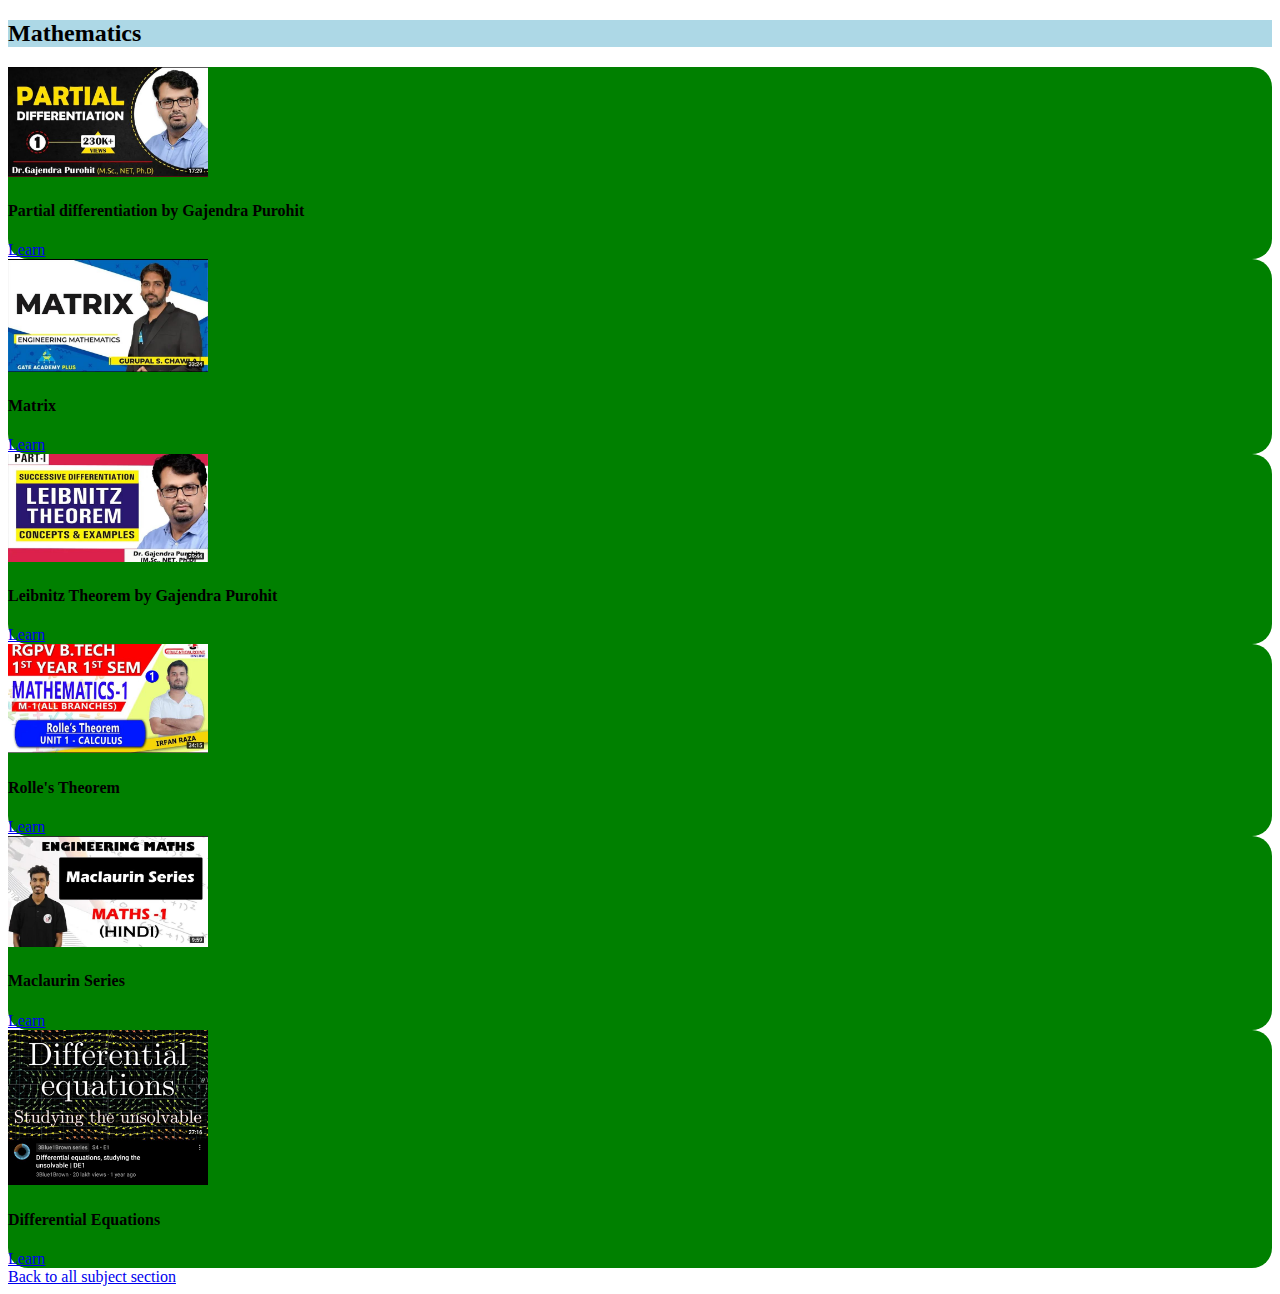
<file: QualityEducation/extensions/Subjects/Mathematics.html>
<!DOCTYPE html>
<html lang="en">
<head>
    <meta charset="UTF-8">
    <meta http-equiv="X-UA-Compatible" content="IE=edge">
    <meta name="viewport" content="width=device-width, initial-scale=1.0">
    <link href="https://cdn.jsdelivr.net/npm/bootstrap@5.0.0-beta3/dist/css/bootstrap.min.css" rel="stylesheet"
        integrity="sha384-eOJMYsd53ii+scO/bJGFsiCZc+5NDVN2yr8+0RDqr0Ql0h+rP48ckxlpbzKgwra6" crossorigin="anonymous">
    <link rel="stylesheet" href="../../static/css/physics.css">
    <title>Mathematics</title>
</head>
<body>
    <header class="container-fluid text-center p-2 shadow">
        <h2>Mathematics</h2>
    </header>

    <main class="container-fluid my-md-3">

        <div class="container-fluid row row-cols-4 gap-3 mx-auto border justify-content-center">

            <div class="card col align-items-center justify-content-center shadow">
                <img src="../../static/thumbnails/partial_differentialtion.jpg"
                    alt="Image">
                <h4>Partial differentiation by Gajendra Purohit</h4>
                <a class="container-fluid btn btn-primary fw-bolder" role="button"
                    href="https://youtube.com/playlist?list=PLU6SqdYcYsfLuIJdHwY92aGBg5-uRHBOb">Learn</a>
            </div>

            <div class="card col align-items-center justify-content-center shadow">
                <img src="../../static/thumbnails/matrix.jpg"
                    alt="Image">
                <h4>Matrix</h4>
                <a class="container-fluid btn btn-primary fw-bolder" role="button"
                    href="https://youtu.be/ycfzucO0zEk">Learn</a>
            </div>

            <div class="card col align-items-center justify-content-center shadow">
                <img src="../../static/thumbnails/leibnitz(gp).jpg"
                    alt="Image">
                <h4>Leibnitz Theorem by Gajendra Purohit</h4>
                <a class="container-fluid btn btn-primary fw-bolder" role="button"
                    href="https://youtu.be/EGnI8WyYb3o">Learn</a>
            </div>

            <div class="card col align-items-center justify-content-center shadow">
                <img src="../../static/thumbnails/rolle.jpg"
                    alt="Image">
                <h4>Rolle's Theorem</h4>
                <a class="container-fluid btn btn-primary fw-bolder" role="button"
                    href="https://youtu.be/HuXT4I5yoHk">Learn</a>
            </div>

            <div class="card col align-items-center justify-content-center shadow">
                <img src="../../static/thumbnails/maclarseries.jpg"
                    alt="Image">
                <h4>Maclaurin Series</h4>
                <a class="container-fluid btn btn-primary fw-bolder" role="button"
                    href="https://youtu.be/o6kUUfoCFxg">Learn</a>
            </div>

            <div class="card col align-items-center justify-content-center shadow">
                <img src="../../static/thumbnails/differential.jpg"
                    alt="Image">
                <h4>Differential Equations</h4>
                <a class="container-fluid btn btn-primary fw-bolder" role="button"
                    href="https://youtube.com/playlist?list=PLZHQObOWTQDNPOjrT6KVlfJuKtYTftqH6">Learn</a>
            </div>

        </div>

    <a href="../allsubs.html" class="btn btn-primary container-fluid my-md-3 fw-bolder">Back to all subject section</a>

    </main>

</body>
<script src="https://cdn.jsdelivr.net/npm/bootstrap@5.0.0-beta3/dist/js/bootstrap.bundle.min.js"
    integrity="sha384-JEW9xMcG8R+pH31jmWH6WWP0WintQrMb4s7ZOdauHnUtxwoG2vI5DkLtS3qm9Ekf"
    crossorigin="anonymous"></script>


<script src="https://cdn.jsdelivr.net/npm/@popperjs/core@2.9.1/dist/umd/popper.min.js"
    integrity="sha384-SR1sx49pcuLnqZUnnPwx6FCym0wLsk5JZuNx2bPPENzswTNFaQU1RDvt3wT4gWFG"
    crossorigin="anonymous"></script>
<script src="https://cdn.jsdelivr.net/npm/bootstrap@5.0.0-beta3/dist/js/bootstrap.min.js"
    integrity="sha384-j0CNLUeiqtyaRmlzUHCPZ+Gy5fQu0dQ6eZ/xAww941Ai1SxSY+0EQqNXNE6DZiVc"
    crossorigin="anonymous"></script>
</html>
</file>
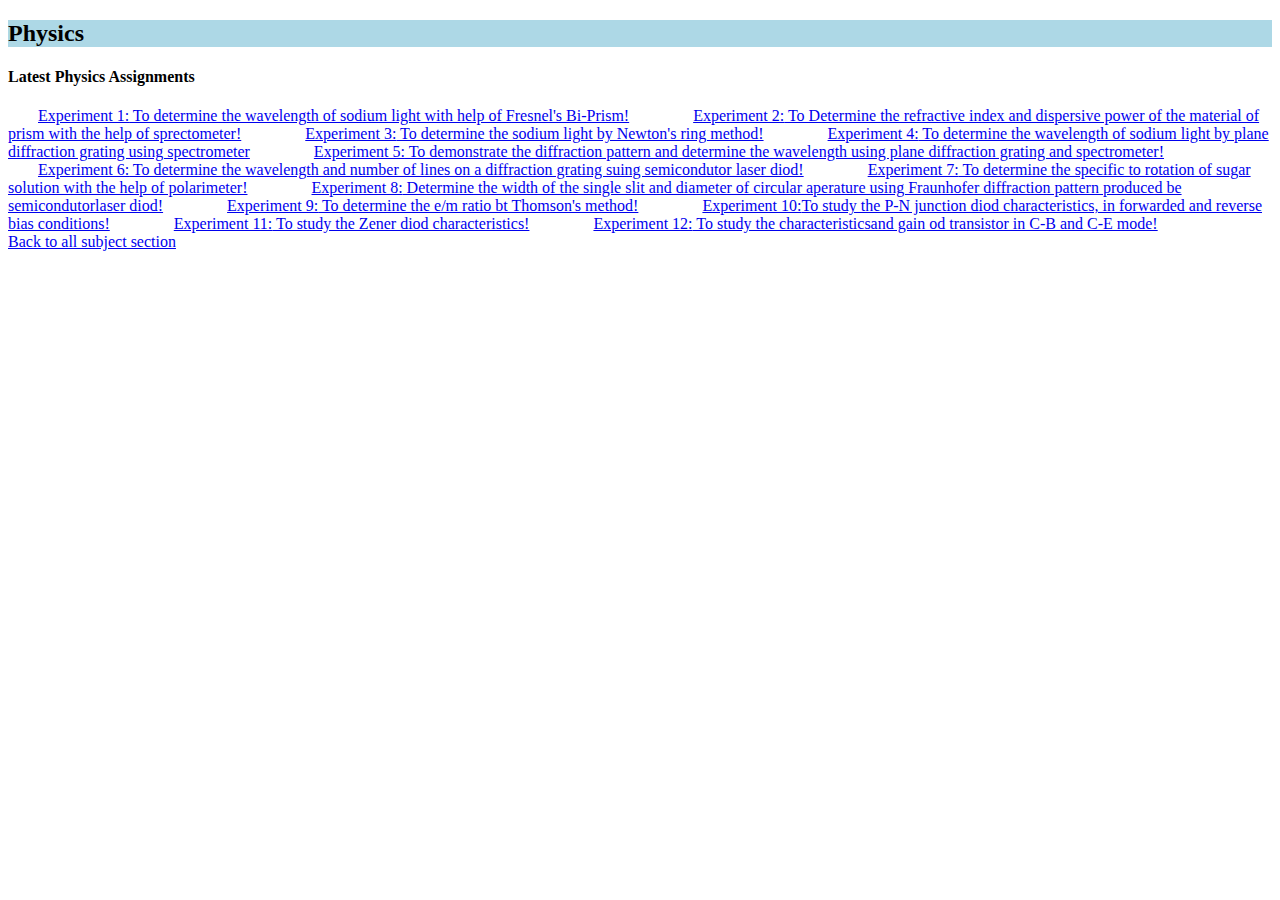
<file: QualityEducation/extensions/Subjects/Physics.html>
<!doctype html>
<html lang="en">

<head>

  <meta charset="utf-8">
  <meta name="viewport" content="width=device-width, initial-scale=1">

  <link href="https://cdn.jsdelivr.net/npm/bootstrap@5.0.0-beta3/dist/css/bootstrap.min.css" rel="stylesheet"
    integrity="sha384-eOJMYsd53ii+scO/bJGFsiCZc+5NDVN2yr8+0RDqr0Ql0h+rP48ckxlpbzKgwra6" crossorigin="anonymous">

  <link rel="stylesheet" href="../../static/css/physics.css">
  <title>Physics Assignments</title>
</head>

<body>

  <header class="container-fluid text-center p-2 shadow">
    <h2>Physics</h2>
  </header>

  <main class="container-fluid">
    <section>
      <h4 class="bg-success p-2 my-md-2">Latest Physics Assignments</h4>
      <div class="container-fluid">
        <a href="https://www.bits-pilani.ac.in/uploads/Manjuladevi/BI-Prism_Wavelength_of_Sodium.pdf"
          class="list-group-item list-group-item-action list-group-item-primary"><span class="fw-bolder">Experiment
            1:</span> To determine the
          wavelength of sodium light with help of Fresnel's Bi-Prism!</a>
        <a href="https://www.nitj.ac.in/physics/Downloads/LabManual6330.pdf"
          class="list-group-item list-group-item-action list-group-item-secondary"><span class="fw-bolder">Experiment
            2:</span> To Determine the
          refractive index and dispersive power of the material of prism with the help of sprectometer!</a>
          <a href="https://www.ucd.ie/t4cms/2labman_newtons8.pdf"
          class="list-group-item list-group-item-action list-group-item-success"><span class="fw-bolder">Experiment
            3:</span> To determine the
          sodium light by Newton's ring method!</a>
          <a href="https://www.niser.ac.in/sps/sites/default/files/basic_page/Sodium%20D-line%20splitting.pdf"
          class="list-group-item list-group-item-action list-group-item-danger"><span class="fw-bolder">Experiment
            4:</span> To determine the
          wavelength of sodium light by plane diffraction grating using spectrometer</a>
          <a href="https://physics.iitd.ac.in/assets/uploads/teaching-labs/12.pdf"
          class="list-group-item list-group-item-action list-group-item-warning"><span class="fw-bolder">Experiment
            5:</span> To demonstrate the
          diffraction pattern and determine the wavelength using plane diffraction grating and spectrometer!</a>
        <a href="http://satish0402.weebly.com/uploads/9/4/6/7/9467277/polarimeter.pdf"
          class="list-group-item list-group-item-action list-group-item-info"><span class="fw-bolder">Experiment
            6:</span> To determine the
          wavelength and number of lines on a diffraction grating suing semicondutor laser diod!</a>

        <a href="http://web.physics.ucsb.edu/~phys128/experiments/interferometry/measuring_wavelength.pdf"
          class="list-group-item list-group-item-action list-group-item-dark"><span class="fw-bolder">Experiment
            7:</span> To determine the
          specific to rotation of sugar solution with the help of polarimeter!</a>
        <a href="http://www1.phys.vt.edu/~labs/phys3455/fall07/ph3455_lab1.pdf"
          class="list-group-item list-group-item-action list-group-item-primary"><span class="fw-bolder">Experiment
            8:</span> Determine the
          width of the single slit and diameter of circular aperature using Fraunhofer diffraction pattern produced be
          semicondutorlaser diod!</a>
        <a href="https://physics.iitd.ac.in/assets/uploads/teaching-labs/9.pdf"
          class="list-group-item list-group-item-action list-group-item-secondary"><span class="fw-bolder">Experiment
            9:</span> To determine the
          e/m ratio bt Thomson's method!</a>
        <a href="https://www.iitr.ac.in/departments/PH/uploads/Teaching%20Laboratory/Electronics/1.%20PN%20junction%20Diode%20characteristics_Final.pdf"
          class="list-group-item list-group-item-action list-group-item-success"><span class="fw-bolder">Experiment
            10:</span>To study the P-N
          junction diod characteristics, in forwarded and reverse bias conditions!</a>
        <a href="https://www.cmi.ac.in/~debangshu/lab1/zener.pdf"
          class="list-group-item list-group-item-action list-group-item-danger"><span class="fw-bolder">Experiment
            11:</span> To study the Zener
          diod characteristics!</a>
        <a href="https://www.iitr.ac.in/departments/PH/uploads/Teaching%20Laboratory/Electronics/2.Draw%20input%20and%20Output%20characteristics%20of%20a%20bipolar%20transistor.pdf"
          class="list-group-item list-group-item-action list-group-item-warning"><span class="fw-bolder">Experiment
            12:</span> To study the
          characteristicsand gain od transistor in C-B and C-E mode!</a>

      </div>
    </section>

    <a href="../allsubs.html" class="btn btn-primary container-fluid my-md-3 fw-bolder">Back to all subject section</a>

  </main>

    <script src="https://cdn.jsdelivr.net/npm/bootstrap@5.0.0-beta3/dist/js/bootstrap.bundle.min.js"
      integrity="sha384-JEW9xMcG8R+pH31jmWH6WWP0WintQrMb4s7ZOdauHnUtxwoG2vI5DkLtS3qm9Ekf"
      crossorigin="anonymous"></script>

    <script src="https://cdn.jsdelivr.net/npm/@popperjs/core@2.9.1/dist/umd/popper.min.js"
      integrity="sha384-SR1sx49pcuLnqZUnnPwx6FCym0wLsk5JZuNx2bPPENzswTNFaQU1RDvt3wT4gWFG"
      crossorigin="anonymous"></script>
    <script src="https://cdn.jsdelivr.net/npm/bootstrap@5.0.0-beta3/dist/js/bootstrap.min.js"
      integrity="sha384-j0CNLUeiqtyaRmlzUHCPZ+Gy5fQu0dQ6eZ/xAww941Ai1SxSY+0EQqNXNE6DZiVc"
      crossorigin="anonymous"></script>

</body>

</html>
</file>
<file: QualityEducation/static/css/index.css>
body {
    min-height: 100vh;
}
nav{
    background-color: aqua;
}
main {
    padding: 0;
    min-height: 90vh;
}

main div section{
    min-width: 250px;
    min-height: 300px;
    border-radius : 20px
}

main div a{
    min-width: 250px;
    min-height : 200px;
    border-radius: 20px;
    text-decoration: none;
}

main div a:active{
    transform: scale(0.95);
}

nav .authorise {
    padding: 0 10px;
}

nav .authorise button {
    padding: 5px;
    font-weight: 800;
    border-radius: 10px;
    border: 1px solid black;
    cursor: pointer;
}

nav .authorise button span:hover {
    text-decoration: underline;
}

nav .authorise button:focus {
    outline: thick double white;
}
footer{
    min-height : 200vh;
    height: auto;
}
footer .row{
    max-width : 800px;
    width : 100vw;
    margin: 10px;
    cursor: pointer;
    transition: transform linear 0.3s;
    justify-content: center;
}
footer .row:hover{
    transform: scale(1.05);
}
footer img{
    max-width : 200px;
    width : auto;
}

footer a{
    padding : 10px;
}

.auth_window {
    position: absolute;
    top : 0;
    width: 100%;
    height: 100%;
    display: -ms-grid;
    display: grid;
    background: rgba(0, 0, 0, 0.5);
    place-items: center;
    -webkit-transition: -webkit-transform 0.3s ease-in-out;
    transition: -webkit-transform 0.3s ease-in-out;
    transition: transform 0.3s ease-in-out;
    transition: transform 0.3s ease-in-out, -webkit-transform 0.3s ease-in-out;
    -webkit-transform: scale(0);
    transform: scale(0);
}

.auth_window .login {
    display: -ms-grid;
    display: grid;
    -ms-grid-rows: auto 1fr auto;
    grid-template-rows: auto 1fr auto;
    max-width: 400px;
    width: 100%;
    min-height: 250px;
    max-height: 350px;
    height: auto;
    background: #555;
    border: 1px solid black;
}

.auth_window .login .switch {
    display: -webkit-box;
    display: -ms-flexbox;
    display: flex;
    -webkit-box-pack: center;
    -ms-flex-pack: center;
    justify-content: center;
    -webkit-box-align: center;
    -ms-flex-align: center;
    align-items: center;
}

.auth_window .login .switch button {
    padding: 10px 0;
    font-size: 1.2rem;
    font-weight: 900;
    width: 100%;
    height: 100%;
}

.auth_window .login form {
    display: -webkit-box;
    display: -ms-flexbox;
    display: flex;
    -webkit-box-align: center;
    -ms-flex-align: center;
    align-items: center;
    -webkit-box-orient: vertical;
    -webkit-box-direction: normal;
    -ms-flex-direction: column;
    flex-direction: column;
    -webkit-box-pack: center;
    -ms-flex-pack: center;
    justify-content: center;
    -webkit-transition: display linear 0.5s;
    transition: display linear 0.5s;
}

.auth_window .login form input {
    padding: 5px;
    font-size: 1.1rem;
    width: 100%;
    margin: 5px 0;
    border-radius: 30px;
    background-color: #444;
    border: 1px solid black;
    outline: none;
    color: #888;
}

.auth_window .login form input:focus {
    background: lightgray;
}

.auth_window .login form input[type="submit"] {
    border: 1px solid green;
    color: green;
    cursor: pointer;
}

.auth_window .login form input[type="submit"]:hover {
    color: white;
    background-color: green;
}

.auth_window .login form input[type="submit"]:active {
    -webkit-transform: scale(0.9);
    transform: scale(0.9);
}

.auth_window .login #signup_form {
    display: none;
    height: auto;
}

.auth_window .login .other_oth_options {
    display: -webkit-box;
    display: -ms-flexbox;
    display: flex;
    -webkit-box-align: center;
    -ms-flex-align: center;
    align-items: center;
    -ms-flex-pack: distribute;
    justify-content: space-around;
    padding: 5px 0;
}

.auth_window .login .other_oth_options img {
    width: 50px;
    border-radius: 50%;
    cursor: pointer;
}

.auth_window .remove {
    position: absolute;
    background: white;
    color: #555;
    top: 5px;
    right: 5px;
    cursor: pointer;
}

.auth_window .remove span {
    font-weight: 700;
    padding: 5px;
}

.auth_window .remove span:hover {
    font-weight: 1000;
    color: #000;
}
</file>
<file: QualityEducation/static/css/allsubs.css>
header{
    background-color: lightblue;
    margin-bottom: 10px;
}

img {
    width : 200px;
}
.row .card{
    background-color: green;
    min-width: 200px;
    cursor: pointer;
    transition: transform linear 0.5s;
    border-radius : 20px;
}

.row .card:hover{
    transform : scale(1.05);
}
</file>
<file: QualityEducation/static/css/hobby.css>
body{
    min-width : 400px;
}
.card img{
    width : 150px;
    border-radius: 20px;
}
main > h2{
    margin: 10px 0;
}

main .row .col{
    min-width : 400px;
    background-color: lightgreen;
    border-radius: 20px;
    padding: 5px;
    cursor: pointer;
    transition : transform linear 0.5s;
}
main .row .col:hover{
    transform : scale(1.05);
}
</file>
<file: QualityEducation/static/css/physics.css>
header{
    background: lightblue;
}

main section div a{
    padding: 30px;
}
img {
    width : 200px;
}


.row .card{
    background-color: green;
    min-width: 200px;
    cursor: pointer;
    transition: transform linear 0.5s;
    border-radius : 20px;
}

.row .card:hover{
    transform : scale(1.05);
}
</file>
